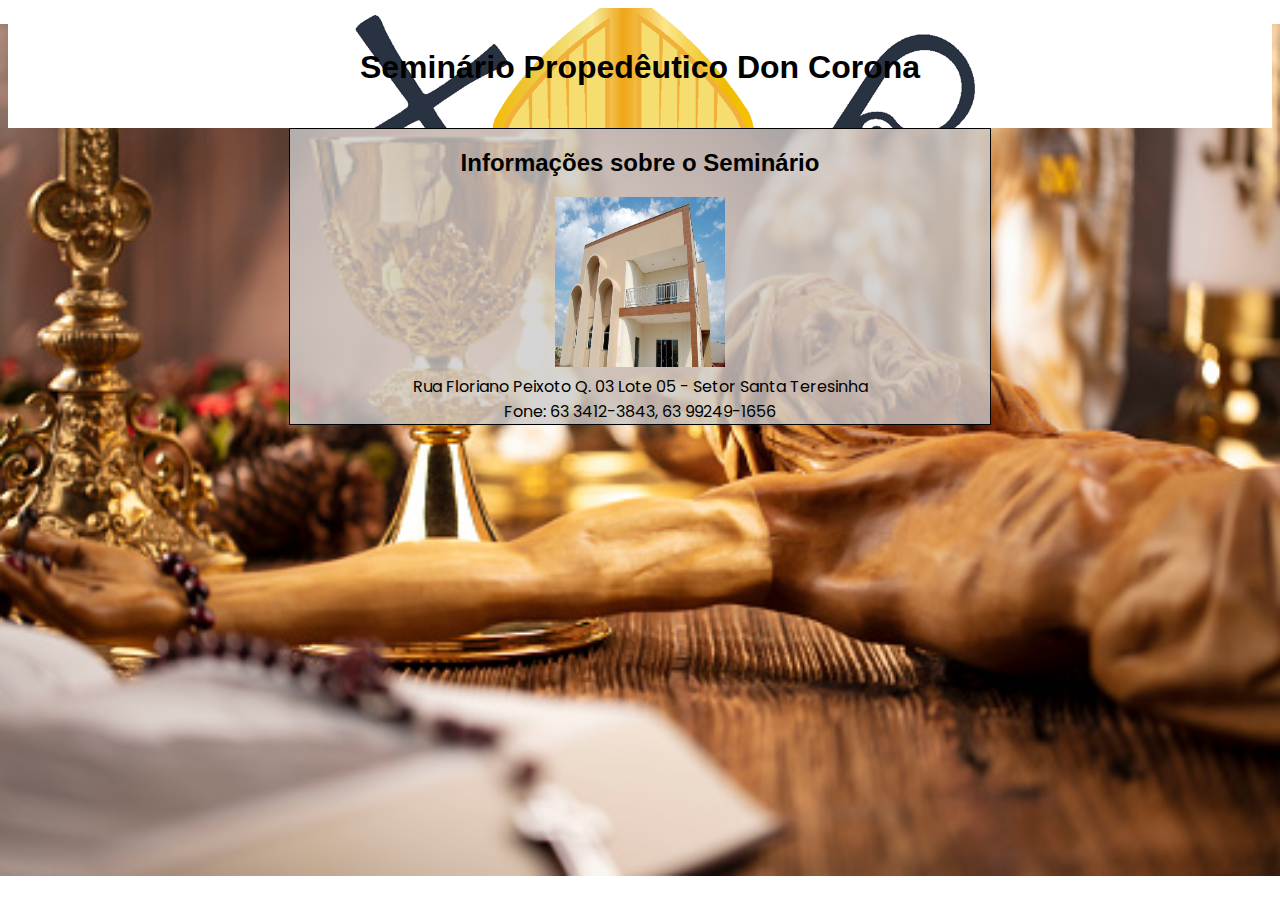
<file: sem_DonCorona/pages/info.html>
<!DOCTYPE html>
<html lang="en">
<head>
    <meta charset="UTF-8">
    <meta name="viewport" content="width=device-width, initial-scale=1.0">
    <title>Seminário Propedêutico Don Corona</title>
    <link rel="stylesheet" href="./styles.css">
    <link rel="sortcut icon" href="images/seminarioLogo.jpeg" type="image/gif"/>

</head>
<body>
    <header>
        <h1>Seminário Propedêutico Don Corona</h1>
    </header>
    <main>
        <div id="page-principal">   
            <div id="seminario">
                <h2>Informações sobre o Seminário</h2>
                <img src="../images/seminario.jpg" alt="Padre Pio" height="170px" width="170px" >
                <p>Rua Floriano Peixoto Q. 03 Lote 05 - Setor Santa Teresinha</p>
                <p>Fone: 63 3412-3843, 63 99249-1656</p>
            </div>
        </div>
    </main>
    
</body>
</html>
</file>
<file: sem_DonCorona/pages/styles.css>
@import url('https://fonts.googleapis.com/css2?family=Nunito+Sans:wght@700&family=Poppins:wght@300&display=swap');

h1, h2, h3, h4{
    font-family: Nunito, sans-serif;
}
* {
    padding: 0;
    border: 0;
}

header {
    text-align: center;
    padding: 20px;

    background-image: url("../images/BrasãoTocantinopolis.png"), url("../images/seminario.jpg");
    background-attachment: fixed;
    background-repeat: no-repeat;
    background-size: 100%;
    max-width: 100%;
    background-position-x: center;
    background-position-y: center;
}

body {
    background-image: url("../images/sacrificio.jpg");
    background-repeat: no-repeat;
    background-position: center;
    background-attachment: fixed;
    background-size: 100%;
    font-family: Poppins, sans-serif;
}


#page-principal{
    background-color: rgba(204, 202, 202, 0.8) ;
    max-width: 700px;   
    text-align: center;
    margin: 0 auto;
    border: solid 1px;
    display: block;
}

#page-principal p {
    border: 0;
    margin: 0;
    padding: 0;
}

#page-principal #seminaristasMaiores {
    background-color: #fff;
    margin: 0 auto;
    max-width: 300px;
    border-bottom: 10px;
    border: solid 1px;
    margin-bottom: 50px;
    margin-top: 15px;
    border-radius: 8px;
}
</file>
